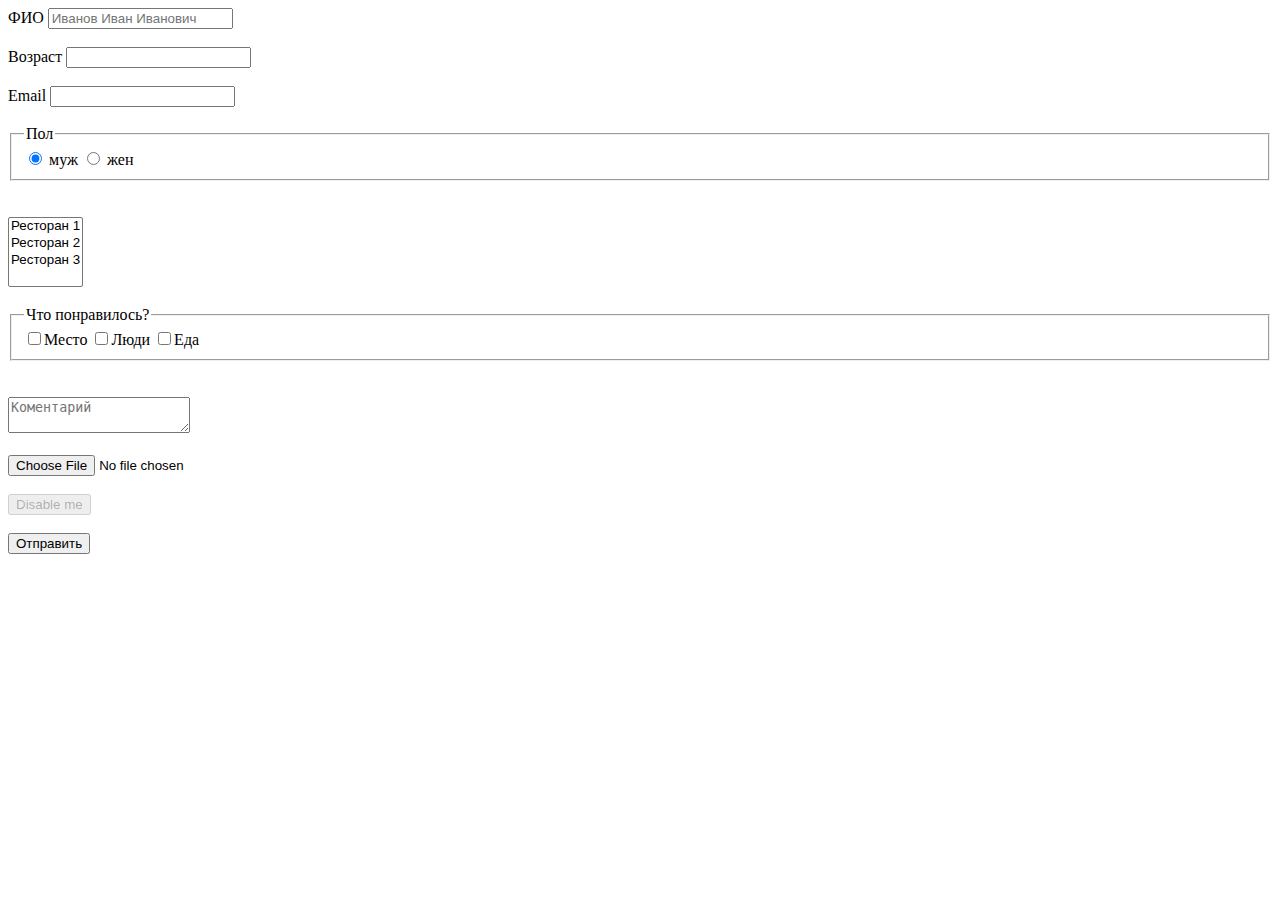
<file: index.html>
<!DOCTYPE html>
<html lang="en">
  <head>
      <meta charset="UTF-8">
      <title>Форма отзыва</title>
  </head>
  <body>
    <form action="" method="">
        <label>
            ФИО
            <input type="text" name="fio" placeholder="Иванов Иван Иванович" required>
        </label>
        <br>
        <br>
        <label>
            Возраст
            <input type="number" name="age">
        </label>
        <br>
        <br>
        <label>
            Email
            <input type="email" name="email">
        </label>
        <br>
        <br>
        <fieldset>
            <legend>Пол</legend>
             <label>
            <input type="radio" name="sex" value="man" checked>
            муж
        </label>
        <label>
            <input type="radio" name="sex" value="woman">
            жен
        </label>
        </fieldset>
        <br>
        <br>
        <select name="place" multiple>
            <option value="1">Ресторан 1</option>
            <option value="2">Ресторан 2</option>
            <option value="3">Ресторан 3</option>
        </select>
        <br>
        <br>
        <fieldset>
            <legend>Что понравилось?</legend>
            <label>
                <input type="checkbox" name="fav" value="place">Место
            </label>
            <label>
                <input type="checkbox" name="fav" value="people">Люди
            </label>
            <label>
                <input type="checkbox" name="fav" value="eat">Еда
            </label>
        </fieldset>
        <br>
        <br>
        <textarea name="comment" placeholder="Коментарий"></textarea>
        <br>
        <br>
        <input type="file" name="bill">
        <br>
        <br>
        <input type="button" value="Disable me" disabled>
        <br>
        <br>
        <button type="submit">Отправить</button>
    </form>

  </body>
</html>

<!--checked выбор этого варианта по умолчанию-->
<!--multiple выбор нескольких вариантов сразу-->
<!--required поле обязательно к заполнению-->
<!--disabled блокируем поле-->
</file>
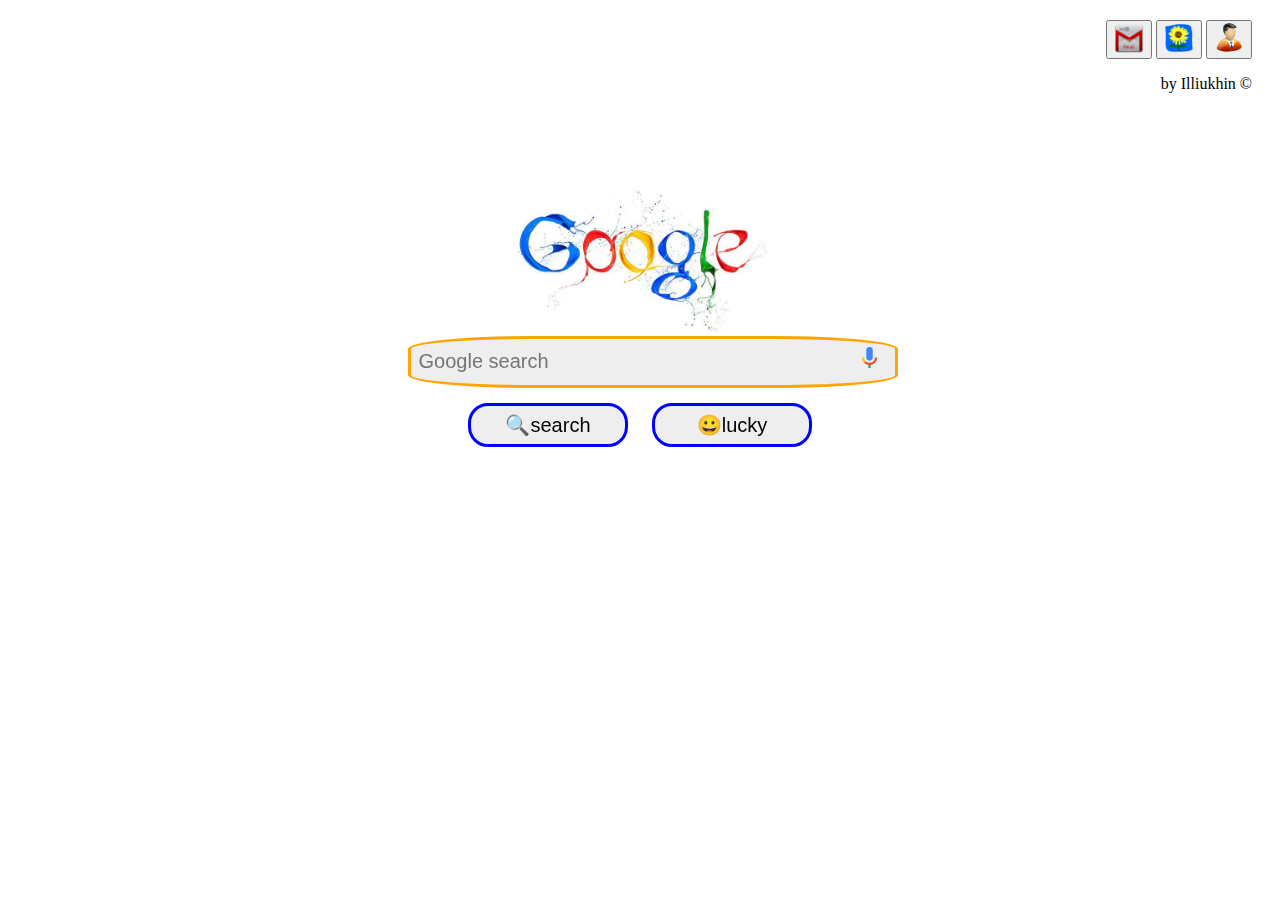
<file: google_search/index.html>
<!DOCTYPE html>
<html lang="en">
    <head>
        <meta charset="UTF-8">
        <title>Home_work</title>
        <link rel="stylesheet" href="style.css">
        <style>
            input[type="submit"]:hover{
               background-color: yellow;
            }
        </style>
    </head>
    <body>
        <form class="form-search" action="https://www.google.com/search" method="GET">
            <img src="logo.jpg" alt="Google" width="500">
            <input type="text" placeholder=" Google search" name="q">
            <img src="mic.png" alt="mic" width="15">
            <input type="submit" name="btnK" value="&#128269search" >
            <input type="submit" name="btnI" value="&#128512lucky" >
        </form>
            <div>
                <button>
                    <a href="https://gmail.com"><img src="mail.png" alt="mail" width="30"></a>
                </button>
                <button>
                    <a href="index_img.html"><img src="img.png" alt="images" width="30"></a>
                </button>
                <button>
                    <a href="https://myaccount.google.com/"><img src="profile.png" alt="profile" width="30"></a>
                </button>
                    <p>by Illiukhin &#169</p>
            </div>
    </body>
</html>
</file>
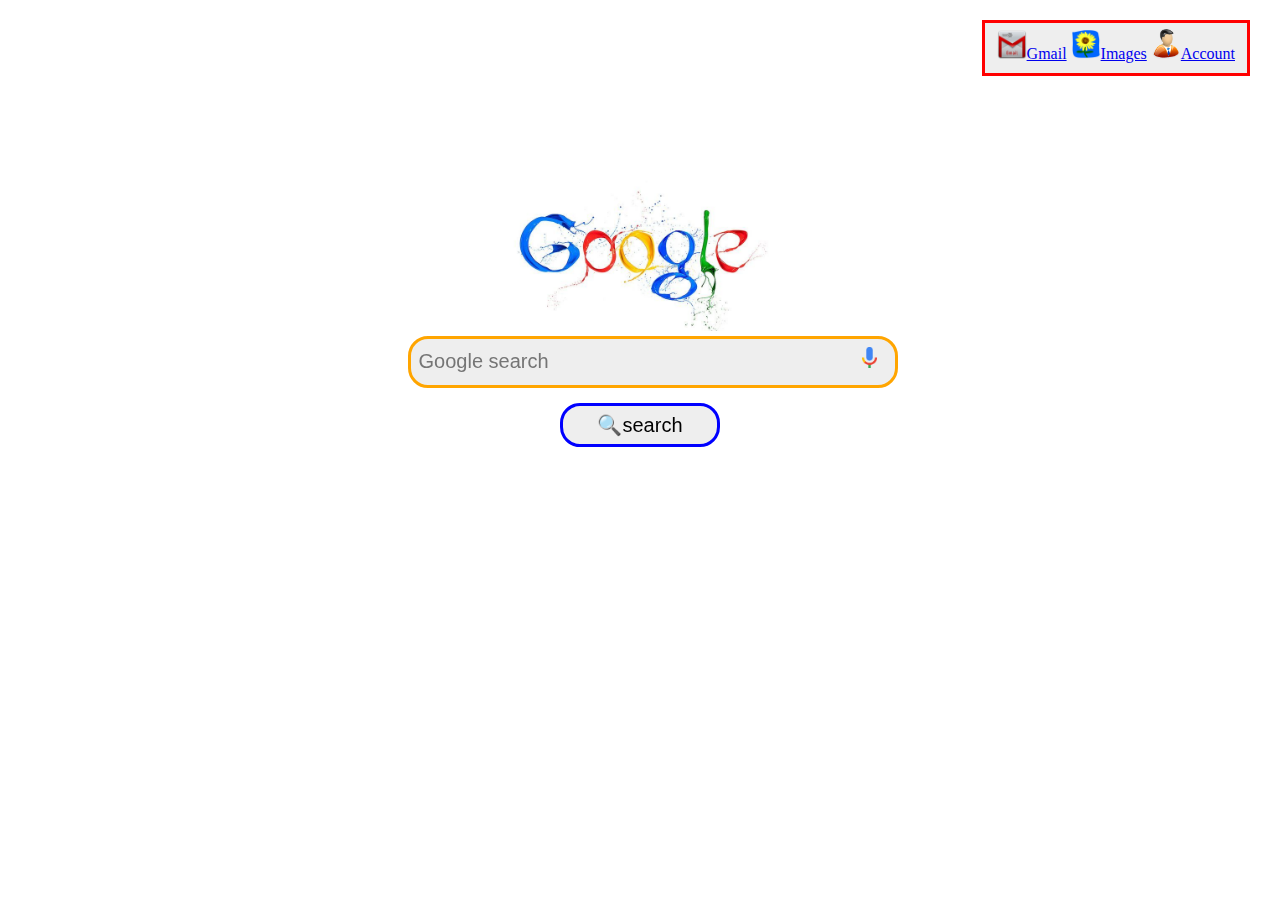
<file: home1/index.html>
<!DOCTYPE html>
<html lang="en">
    <head>
        <meta charset="UTF-8">
        <title>Home_work</title>
        <link rel="stylesheet" href="home_work.css">
        <style>
            input[type="submit"]:hover{
               background-color: yellow;
            }
        </style>
    </head>
    <body>
        <form class="form-search" action="https://www.google.com/search" method="GET">
            <img src="logo.jpg" alt="Google" width="500">
            <input type="text" placeholder=" Google search" name="q">
            <img src="mic.png" alt="mic" width="15">
            <input type="submit" name="btn1" value="&#128269search" >
        </form>
            <div>
                <fieldset>
                <a href="https://gmail.com"><img src="mail.png" alt="mail" width="30">Gmail</a>
                <a href="https://www.google.com.ua/imghp?hl=uk&tab=ri&authuser=0&ogbl"><img src="img.png" alt="images" width="30">Images</a>
                <a href="https://myaccount.google.com/"><img src="profile.png" alt="images" width="30">Account</a>
                </fieldset>
            </div>
    </body>
</html>
</file>
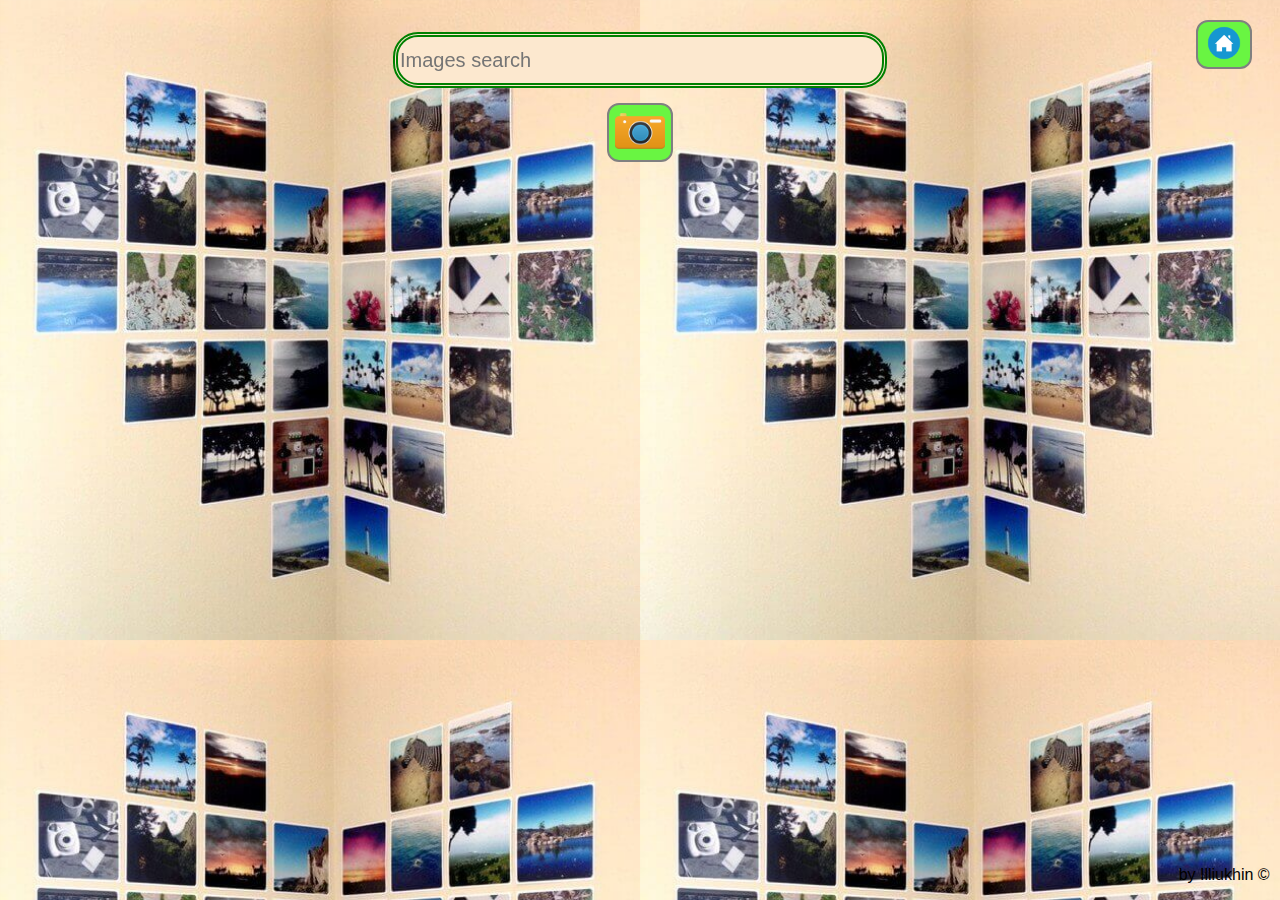
<file: google_search/index_img.html>
<!DOCTYPE html>
<html lang="en">
    <head>
        <meta charset="UTF-8">
        <title>Images_search</title>
        <link rel="stylesheet" href="style_img.css">
        <style>
            body { background: url('collage.jpg');
                   background-size: 50%;
             }
        </style>
    </head>
    <body>
        <form class="form-search" action="https://www.google.com/search" method="GET">
            <input type="text" placeholder="Images search" name="q">
            <input type="hidden" name="tbm" value="isch">
            <button class="camera">
                <a href="https://www.google.com.ua/imghp?hl"><img src="camera.png" alt="camera" width="50" title="Images"></a>
            </button>
        </form>
            <div>
                <button>
                    <a href="index.html"><img src="home.png" alt="search" width="40" title="Home"></a>
                </button>
                <p>by Illiukhin &#169</p>
            </div>
    </body>
</html>
</file>
<file: google_search/style.css>
.form-search  {
            text-align: center;
            position: fixed;
            top: 20%;
            left: 25%;
            width: 50%;
}

.form-search input[type="text"] {
             margin: 5px;
	         border-radius: 25%;
	         height: 44px;
	         width: 75%;
             background-color: #eee;
             font-size: 20px;
             border: 3px solid orange;
             outline: none;

}

.form-search input[type="submit"] {
             margin: 10px;
	         border-radius: 20px;
	         height: 44px;
	         width: 25%;
             background-color: #eee;
             font-size: 20px;
             border: 3px solid blue;
             cursor: pointer;

}

.form-search img[src="logo.jpg"] {
              display: block;
              margin-left: auto;
              margin-right: auto;
              width: 50%;
}

.form-search img[src="mic.png"] {
       margin-left: -45px;
       margin-right: auto;
}
div {
     text-align:right;
     padding:10px;
     margin:10px;

}

fieldset {
    overflow: hidden;
    float: right;
    background-color: #eee;
    border: 3px solid red;
}
</file>
<file: home1/home_work.css>
.form-search  {
            text-align: center;
            position: fixed;
            top: 20%;
            left: 25%;
            width: 50%;
}

.form-search input[type="text"] {
             margin: 5px;
	         border-radius: 20px;
	         height: 44px;
	         width: 75%;
             background-color: #eee;
             font-size: 20px;
             border: 3px solid orange;
             outline: none;


}

.form-search input[type="submit"] {
             margin: 10px;
	         border-radius: 20px;
	         height: 44px;
	         width: 25%;
             background-color: #eee;
             font-size: 20px;
             border: 3px solid blue;

}

.form-search img[src="logo.jpg"] {
              display: block;
              margin-left: auto;
              margin-right: auto;
              width: 50%;
}

.form-search img[src="mic.png"] {
       margin-left: -45px;
       margin-right: auto;
}
div {
     text-align:right;
     padding:10px;
     margin:10px;

}

fieldset {
    overflow: hidden;
    float: right;
    background-color: #eee;
    border: 3px solid red;
}
</file>
<file: google_search/style_img.css>
.form-search  {
            text-align: center;
            position: fixed;
            top: 3%;
            left: 25%;
            width: 50%;
}

.form-search input[type="text"] {
             margin: 5px;
	         border-radius: 25px;
	         height: 44px;
	         width: 75%;
             background-color: #eee;
             font-size: 20px;
             border: 5px solid green;
             outline: none;
             border-style: double;
             background: #fce8cf;

}
.
}

.form-search img[src="logo.jpg"] {
              margin: 10px;
              border-radius: 5px;
              display: block;
              margin-left: auto;
              margin-right: auto;
              width: 50%;
}


.camera {
              margin: 10px;
              display: block;
              margin-left: auto;
              margin-right: auto;
              width: auto;
}

div {
     text-align:right;
     padding:10px;
     margin:10px;
}

p {
    overflow: hidden;
    bottom: 0;
    position: absolute;
    width: 97%;
    color:black;
    text-decoration: overline;
    text-decoration-color: red;
    font-family:Comic Sans MS ,sans-serif;
}

button {
    border-radius: 12px;
    border: 2px solid grey;
    background:#69f542;
}
</file>
